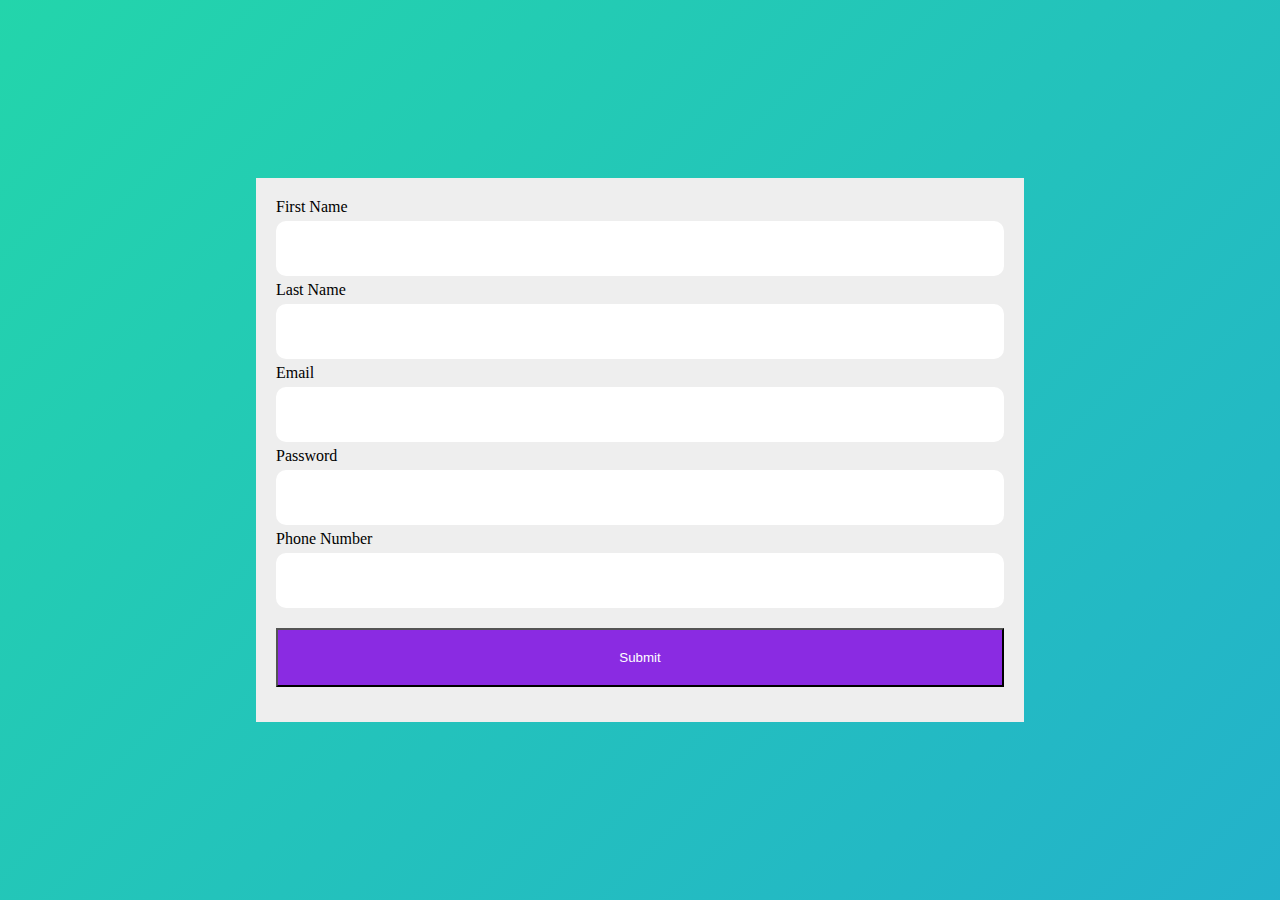
<file: index.html>
<!DOCTYPE html>
<html lang="en">
<head>
    <meta charset="UTF-8">
    <meta name="viewport" content="width=device-width, initial-scale=1.0">
    <title>Document</title>
    <link rel="stylesheet" href="./index.css">
</head>
<body>

    <div class="container">
        <form action="./display.html" id="myForm">
            <div class="block">
                <label for="firstname">First Name</label>
                <input type="text" name="" id="firstname" >
            </div>
            <div class="block">
                <label for="lastname">Last Name</label>
                <input type="text" name="" id="lastname">
            </div>
            <div class="block">
                <label for="email">Email</label>
                <input type="email" name="" id="email">
            </div>
            <div class="block">
                <label for="password">Password</label>
                <input type="password" name="" id="password">
            </div>
            <div class="block">
                <label for="phonenumber">Phone Number</label>
                <input type="tel" name="" id="phonenumber">
            </div>
            <div class="block">
                <button type="submit">Submit</button>
            </div>
        </div>
    
        </form>

        <script defer src="./script.js"></script>
</body>
</html>
</file>
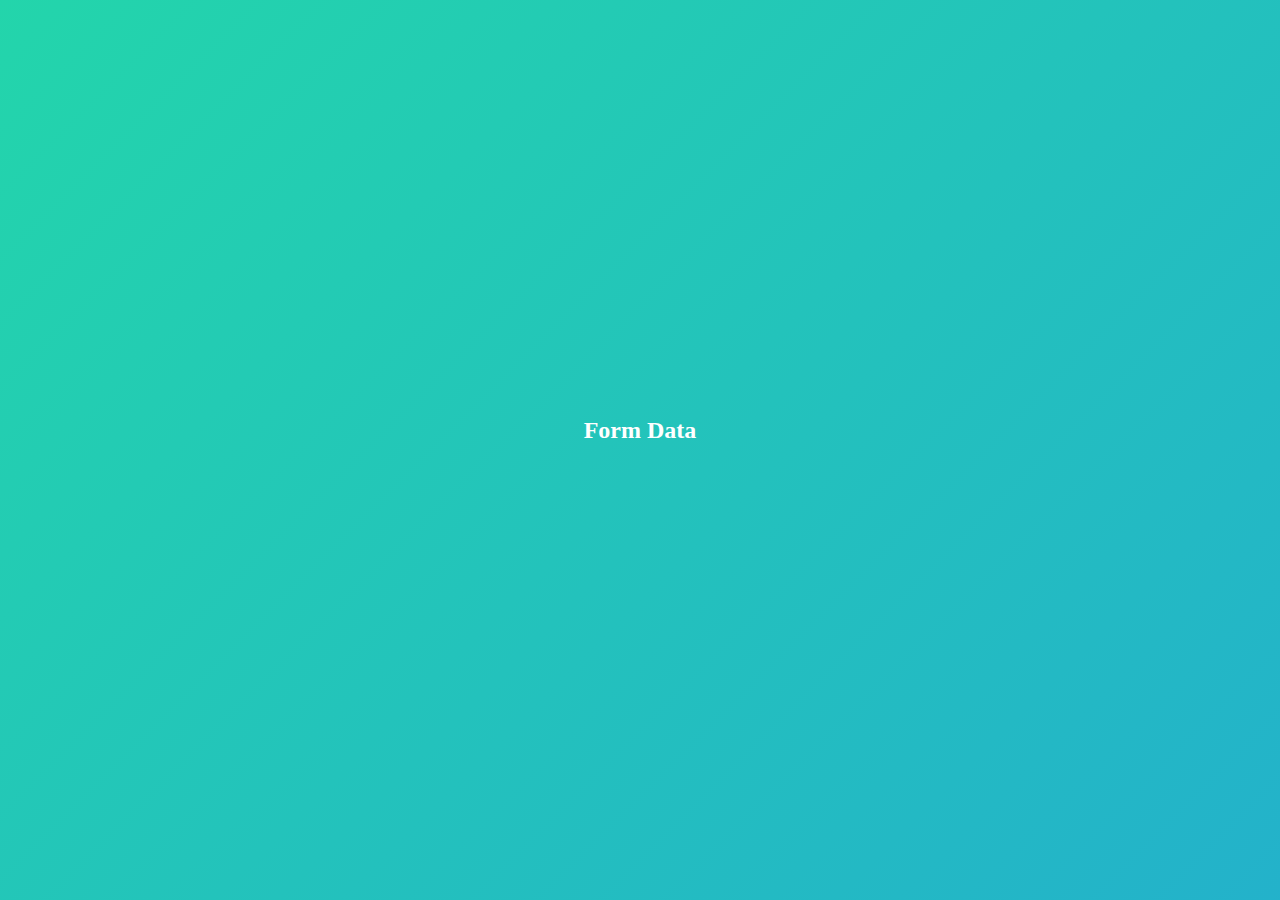
<file: display.html>
<!DOCTYPE html>
<html lang="en">
<head>
    <meta charset="UTF-8">
    <meta name="viewport" content="width=device-width, initial-scale=1.0">
    <title>Document</title>
    <style>
        * {
            margin: 0;
            padding: 0;
            box-sizing: border-box;
        }

    @keyframes gradient {
        0% {
            background-position: 0% 50%;
        }
        50% {
            background-position: 100% 50%;
        }
        100% {
            background-position: 0% 50%;
        }
    }


        body {
            width: 100vw;
            height: 100vh;
            display: flex;
            justify-content: center;
            align-items: center;
            background: linear-gradient(-45deg, #ee7752, #e73c7e, #23a6d5, #23d5ab);
            background-size: 400% 400%;
            animation: gradient 15s ease infinite;
        }
        .container {
            width: 80%;   
            /* background-color: #eee; */
            text-align: center;
            padding: 20px;
        }

        .formDataContainer {
            padding: 20px;
        }

        .dataBlock {
            width: 30%;
            margin: auto;
            text-align: start;
            padding: 12px;
            font-family: 'Segoe UI', Tahoma, Geneva, Verdana, sans-serif;
        }

        .dataLabel {
            color: #ccc;
            font-weight: bold;
            font-size: 22px;
        }

        .data {
            font-size: 19px;
            color: rgba(0, 0, 0, 0.5);
            font-weight: bold;
        }

    </style>
</head>
<body>

    <div class="container">
       <div>
            <h2 style="color: white;">Form Data</h2>
       </div>
        <div class="formDataContainer">

        </div>
    </div>


    <script src="./dataScript.js"></script>
</body>
</html>
</file>
<file: index.css>
* {
    margin: 0;
    padding: 0;
    box-sizing: border-box;
}

body {
    width: 100vw;
    height: 100vh;
    display: flex;
    justify-content: center;
    align-items: center;
    background: linear-gradient(-45deg, #ee7752, #e73c7e, #23a6d5, #23d5ab);
    background-size: 400% 400%;
    animation: gradient 15s ease infinite;
}

@keyframes gradient {
    0% {
        background-position: 0% 50%;
    }
    50% {
        background-position: 100% 50%;
    }
    100% {
        background-position: 0% 50%;
    }
}

.container {
    width: 60%;
    background-color: #eee;
    text-align: center;
    padding: 20px;
}

button {
    width: 100%;
    padding: 20px;
    background-color: blueviolet;
    color: white;
    margin: 15px 0;
}

input {
    width: 100%;
    outline: none;
    border: none;
    padding: 20px 10px;
    margin: 5px 0;
    border-radius: 10px;
}

label {
    text-align: start;
}

.block {
    display: flex;
    flex-direction: column;
    justify-content: flex-start;
}
</file>
